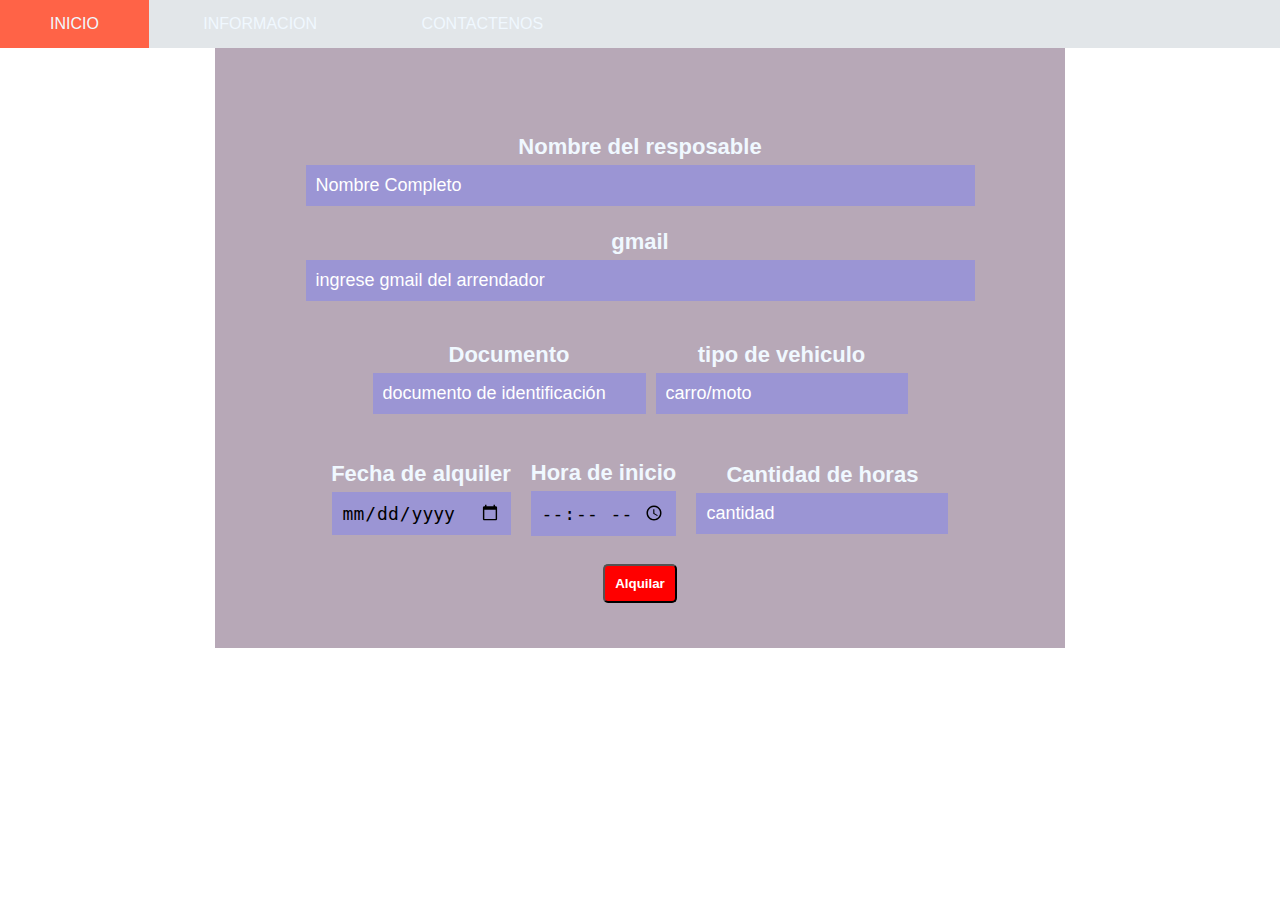
<file: MT_HTML_2/informacion.html>
<!DOCTYPE html>
<html lang="es">
<head>
    <meta charset="UTF-8">
    <meta http-equiv="X-UA-Compatible" content="IE=edge">
    <link rel="stylesheet" href="styles/style.css">   
 <meta name="viewport" content="width=device-width, initial-scale=1.0">
    <title>informacion</title>
</head>
<body>
    <header>
        <nav>
            <ul class="menu">
                <li class="lista"><a href="https://www.iesantaelena.edu.co/">INICIO</a></li>
                <li class="lista"><a href="#">INFORMACION</a></li>
                <li class="lista"><a href="index.html">CONTACTENOS</a></li>          
            </ul>
        </nav>
    </header>
    <main>
        <div class="container2">
        <form action=""><br><br>
            <p>Nombre del resposable</p>
            <div class="container3">
           <input type="text" placeholder="Nombre Completo" id="nombre" size="60"> 
        </div>
            <br>
            <p>gmail</p>
            <div class="container3">
            <input type="email"placeholder="ingrese gmail del arrendador" id="modelo" size="60" >
           </div>
            <br>
            <br>
            <div class="container4">
            <div class="container">
            <div>
            <label for="">Documento</label><br>
            <input type="text" placeholder="documento de identificación" id="" size="22"            ">
            </div>
            <div>
            <label for="">tipo de vehiculo</label>
            <br>
            <input type="text"placeholder="carro/moto" id="tipo">
            </div>
            </div>
        </div>
            <br><br>
            <div class="container">
            <div class="campos">
            <label for="">Fecha de alquiler</label><br>
            <input type="date" placeholder="dd/mm/aaaa" id="">
            </div><br>
            <div class="campos">
            <label for="">Hora de inicio</label><br>
           <input type="time" placeholder="hh:mm">
           </div> 
           <br>
           <div class="campos">
           <label for="">Cantidad de horas</label><br>
           <input type="number" placeholder="cantidad" id="">
          </div>
        </div>
        <br>
        <button type="submit">Alquilar</button>
        </form>
    </div>
    </main>
</body>
</html>
</file>
<file: MT_HTML_2/styles/style.css>
*{
    box-sizing: border-box;
    margin: 0;
}
body {
background: url(https://www.wallpapertip.com/wmimgs/41-411751_wallpaper-road-asphalt-marking-mountains-trees-road-wallpaper.jpg);
background-size: cover;
background-position: center;
background-repeat: no-repeat;
color: aliceblue;
font-family: Helvetica;
height: 100vh;
}
nav{
    background-color: rgba(119, 136, 153, 0.212);
    width: 100%;
}
.menu{
    list-style: none;
    margin: 0;
    padding: 0;
    width: 100%;   
}
.lista a{
    text-decoration: none;
    color: aliceblue;
    display: block;
    padding: 15px 50px;
}
.menu .lista{
    display: inline-block;
}

.lista-r{
    float:right
}

.lista a:hover{
    background-color: tomato;
}
main{
    text-align: center;
}
img{
    margin-top: 10px;
    border-radius: 50px;
    height: 150px;
    width: 150px;
    border: 10px solid white;
}
p{
    font-size: 22px;
    font-weight: 600;
}
.container{
    display: flex;
    flex-direction: row;
    justify-content: center;
    align-items: center;
}
input{
    border: 0;
    padding: 10px;
    font-size: 18px;
    margin: 5px;
    background-color: rgba(136, 136, 231, 0.6);
}
label{
    font-size: 22px;
    font-weight: 600;
}
#textarea{
    border: 0;
    font-size: 18px;
    margin: 5px;
    background-color: rgb(199, 149, 245, 0.4);
    color: white;
}
button[type="submit"]{
    background: red;
    color: white;
    padding: 10px;
    font-family: 20px;
    font-weight: 600;
    border-radius: 5px;
}
input::placeholder{
    color: white;
}
input:focus{
    outline: none;
    background-color: rgb(44, 44, 253, 0.9);
}
.container2{
    background: rgb(75, 37, 75, 0.4);
    width: 850px;
    height: 600px;
    margin: auto;
    padding: 50px;
    text-align: center;
}
.campos{
    margin: 5px;
    align-items: center;
}
.container3{
    align-items: center;
    justify-content: center;
}
.container4{
    align-items: center;
    justify-content: center;
}
</file>
